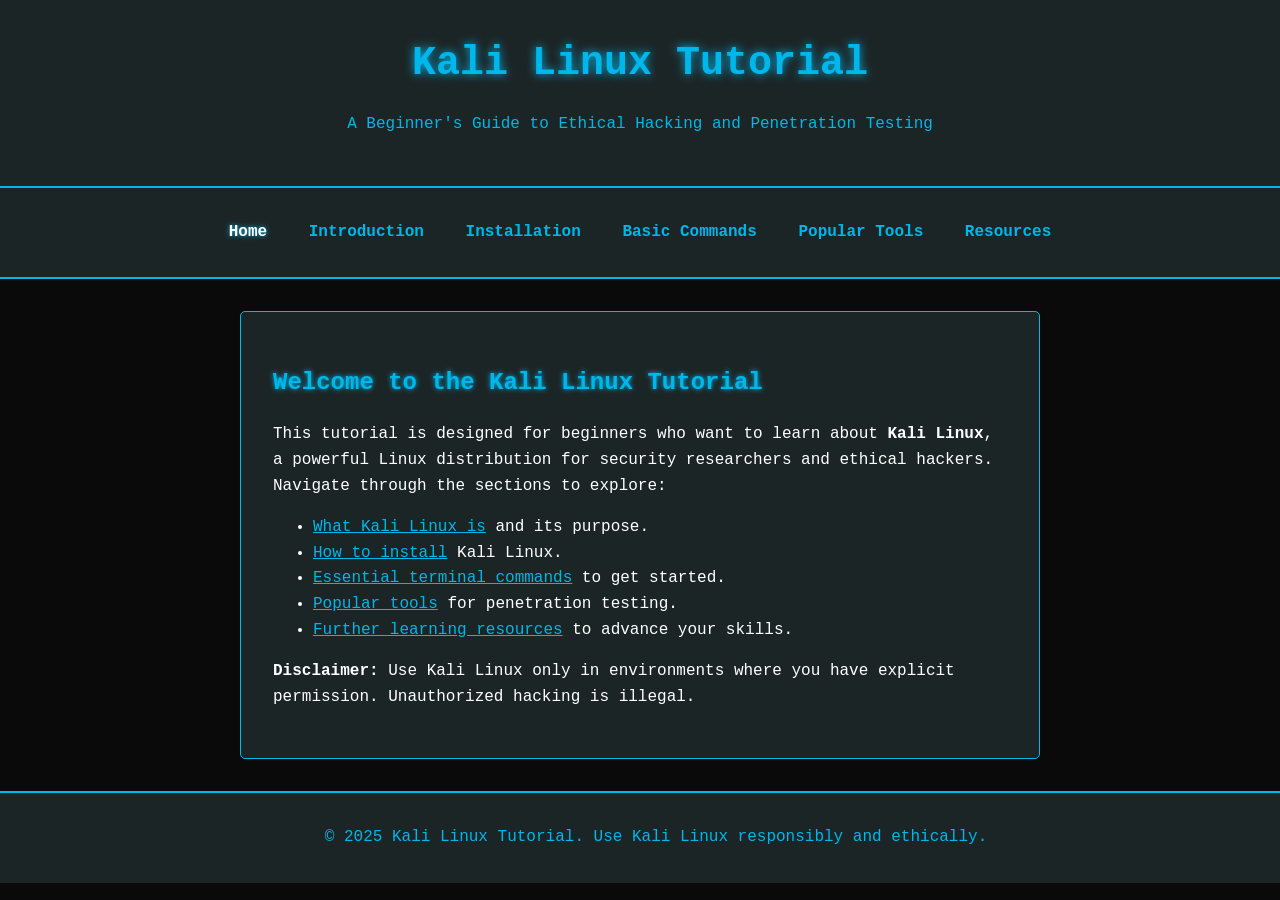
<file: index.html>
<!DOCTYPE html>
<html lang="en">
<head>
    <meta charset="UTF-8">
    <meta name="viewport" content="width=device-width, initial-scale=1.0">
    <title>Kali Linux Tutorial - Home</title>
    <link rel="stylesheet" href="/css/main.css">
</head>
<body>
    <header>
        <h1>Kali Linux Tutorial</h1>
        <p>A Beginner's Guide to Ethical Hacking and Penetration Testing</p>
    </header>
    <nav>
        <ul>
            <li><a href="index.html" class="active">Home</a></li>
            <li><a href="/main/introduction.html">Introduction</a></li>
            <li><a href="/main/install.html">Installation</a></li>
            <li><a href="/main/command.html">Basic Commands</a></li>
            <li><a href="/main/tools.html">Popular Tools</a></li>
            <li><a href="/main/resources.html">Resources</a></li>
        </ul>
    </nav>
    <div class="container">
        <section>
            <h2>Welcome to the Kali Linux Tutorial</h2>
            <p>This tutorial is designed for beginners who want to learn about <strong>Kali Linux</strong>, a powerful Linux distribution for security researchers and ethical hackers. Navigate through the sections to explore:</p>
            <ul>
                <li><a href="introduction.html">What Kali Linux is</a> and its purpose.</li>
                <li><a href="./main/install.html">How to install</a> Kali Linux.</li>
                <li><a href="./main/command.html">Essential terminal commands</a> to get started.</li>
                <li><a href="./main/tools.html">Popular tools</a> for penetration testing.</li>
                <li><a href="./main/resources.html">Further learning resources</a> to advance your skills.</li>
            </ul>
            <p><strong>Disclaimer:</strong> Use Kali Linux only in environments where you have explicit permission. Unauthorized hacking is illegal.</p>
        </section>
    </div>
    <footer>
        <p>© 2025 Kali Linux Tutorial. Use Kali Linux responsibly and ethically.</p>
    </footer>
</body>
</html>
</file>
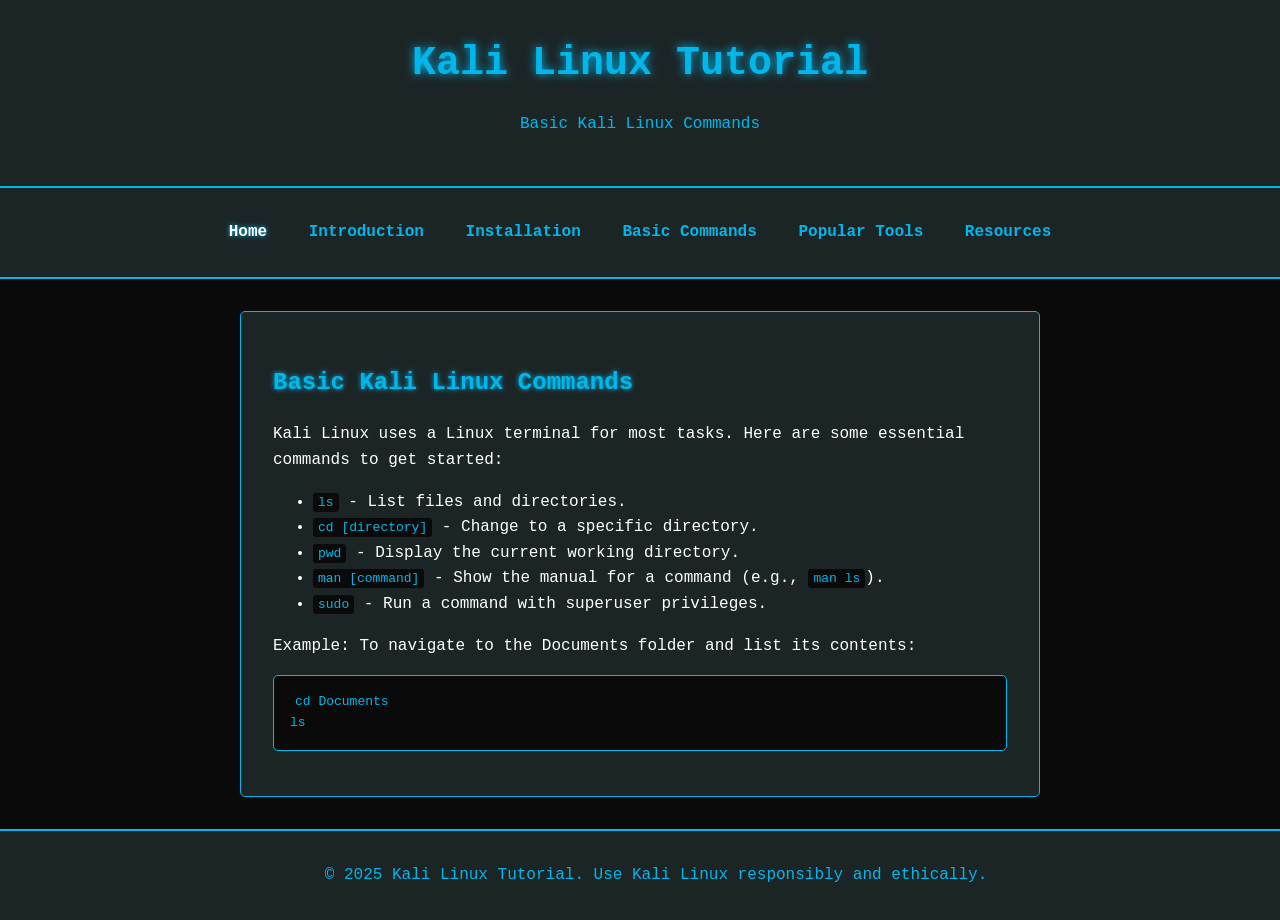
<file: main/command.html>
<!DOCTYPE html>
<html lang="en">
<head>
    <meta charset="UTF-8">
    <meta name="viewport" content="width=device-width, initial-scale=1.0">
    <title>Kali Linux Tutorial - Basic Commands</title>
    <link rel="stylesheet" href="/css/main.css">
</head>
<body>
    <header>
        <h1>Kali Linux Tutorial</h1>
        <p>Basic Kali Linux Commands</p>
    </header>
    <nav>
        <ul>
            <li><a href="/index.html" class="active">Home</a></li>
            <li><a href="/main/introduction.html">Introduction</a></li>
            <li><a href="/main/install.html">Installation</a></li>
            <li><a href="/main/command.html">Basic Commands</a></li>
            <li><a href="/main/tools.html">Popular Tools</a></li>
            <li><a href="/main/resources.html">Resources</a></li>
        </ul>
    </nav>
    <div class="container">
        <section>
            <h2>Basic Kali Linux Commands</h2>
            <p>Kali Linux uses a Linux terminal for most tasks. Here are some essential commands to get started:</p>
            <ul>
                <li><code>ls</code> - List files and directories.</li>
                <li><code>cd [directory]</code> - Change to a specific directory.</li>
                <li><code>pwd</code> - Display the current working directory.</li>
                <li><code>man [command]</code> - Show the manual for a command (e.g., <code>man ls</code>).</li>
                <li><code>sudo</code> - Run a command with superuser privileges.</li>
            </ul>
            <p>Example: To navigate to the Documents folder and list its contents:</p>
            <pre><code>cd Documents
ls
</code></pre>
        </section>
    </div>
    <footer>
        <p>© 2025 Kali Linux Tutorial. Use Kali Linux responsibly and ethically.</p>
    </footer>
</body>
</html>
</file>
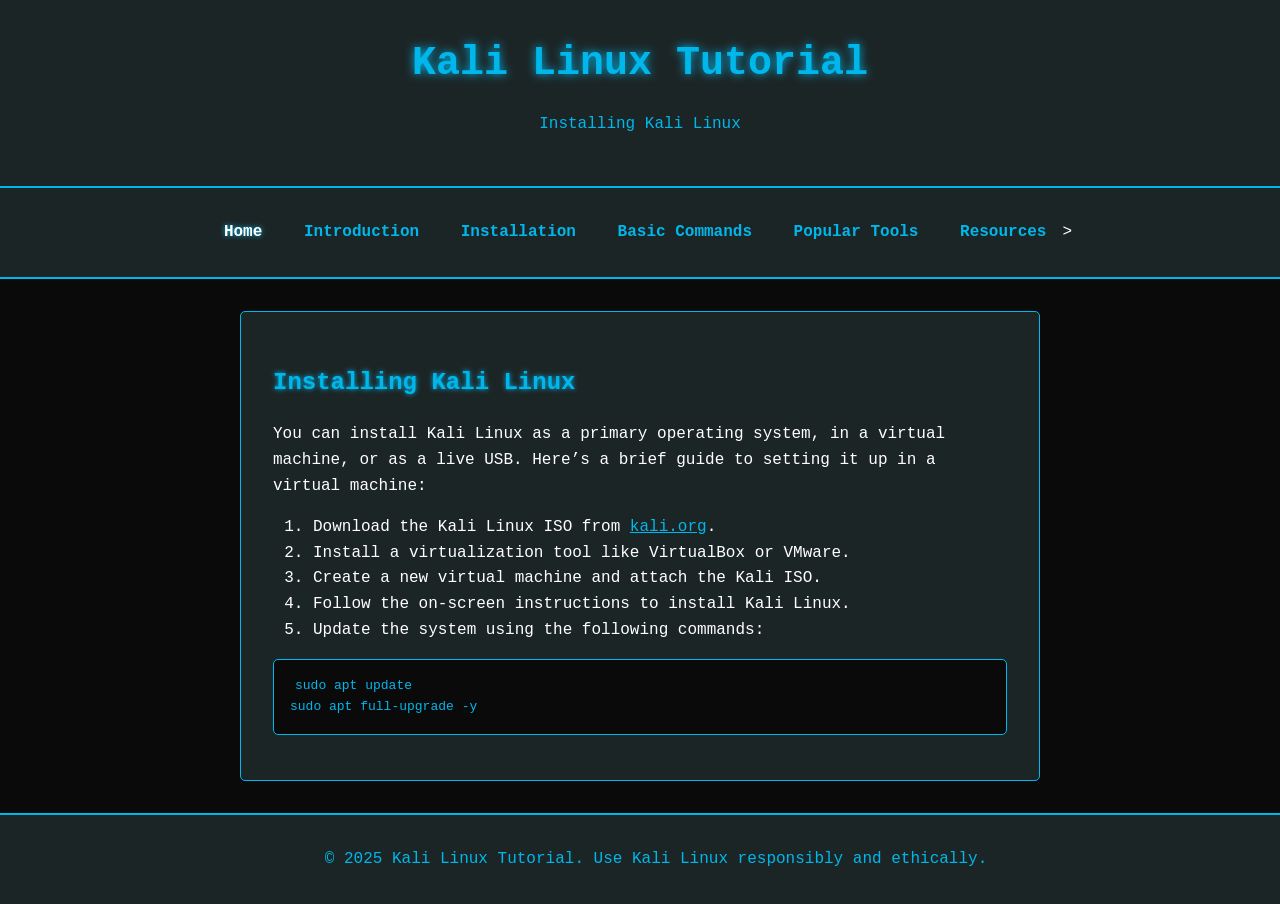
<file: main/install.html>
<!DOCTYPE html>
<html lang="en">
<head>
    <meta charset="UTF-8">
    <meta name="viewport" content="width=device-width, initial-scale=1.0">
    <title>Kali Linux Tutorial - Installation</title>
    <link rel="stylesheet" href="/css/main.css">
</head>
<body>
    <header>
        <h1>Kali Linux Tutorial</h1>
        <p>Installing Kali Linux</p>
    </header>
    <nav>
        <ul>
            <li><a href="index.html" class="active">Home</a></li>
            <li><a href="/main/introduction.html">Introduction</a></li>
            <li><a href="/main/install.html">Installation</a></li>
            <li><a href="/main/command.html">Basic Commands</a></li>
            <li><a href="/main/tools.html">Popular Tools</a></li>
            <li><a href="/main/resources.html">Resources</a></li>>
        </ul>
    </nav>
    <div class="container">
        <section>
            <h2>Installing Kali Linux</h2>
            <p>You can install Kali Linux as a primary operating system, in a virtual machine, or as a live USB. Here’s a brief guide to setting it up in a virtual machine:</p>
            <ol>
                <li>Download the Kali Linux ISO from <a href="https://www.kali.org" target="_blank">kali.org</a>.</li>
                <li>Install a virtualization tool like VirtualBox or VMware.</li>
                <li>Create a new virtual machine and attach the Kali ISO.</li>
                <li>Follow the on-screen instructions to install Kali Linux.</li>
                <li>Update the system using the following commands:</li>
            </ol>
            <pre><code>sudo apt update
sudo apt full-upgrade -y
</code></pre>
        </section>
    </div>
    <footer>
        <p>© 2025 Kali Linux Tutorial. Use Kali Linux responsibly and ethically.</p>
    </footer>
</body>
</html>
</file>
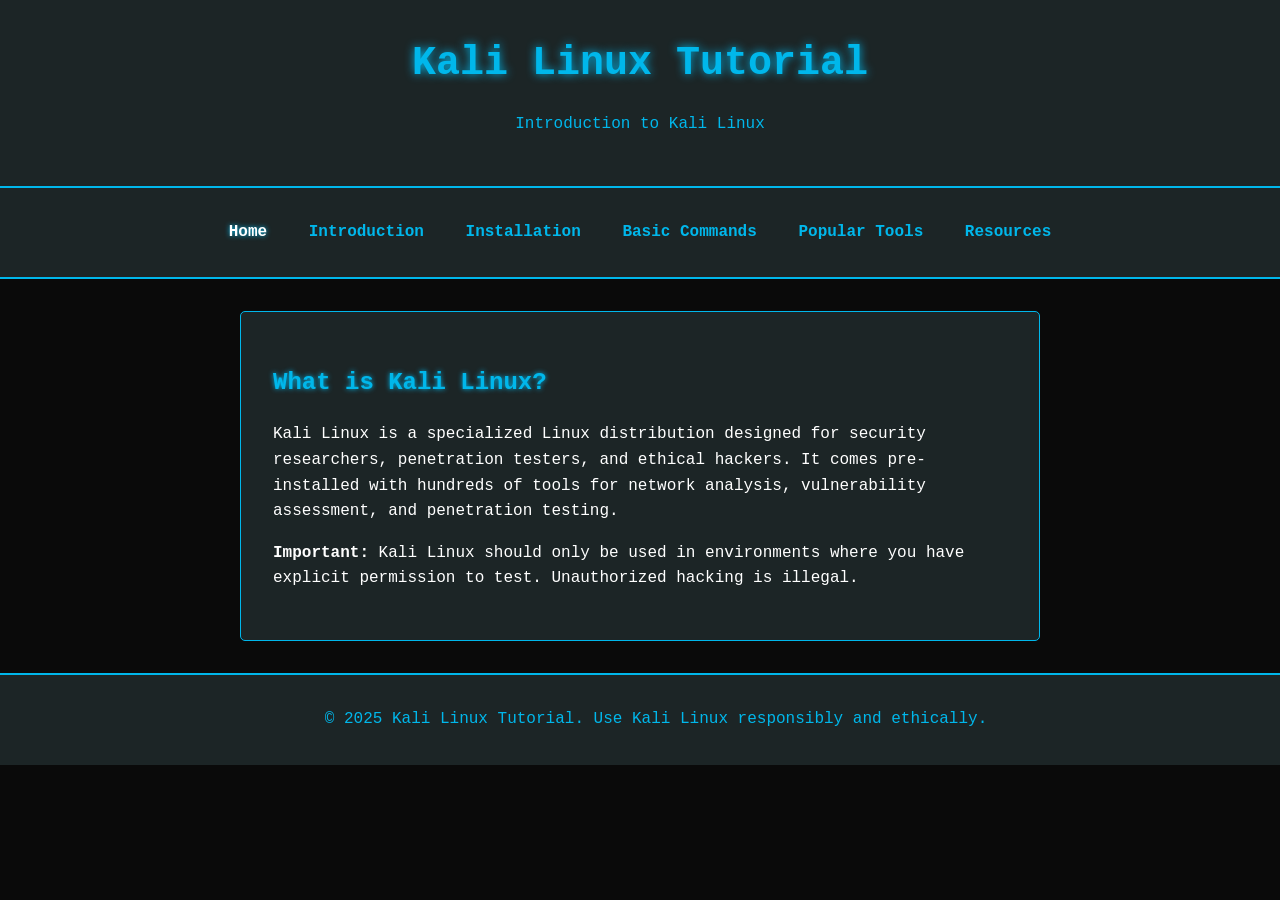
<file: main/introduction.html>
<!DOCTYPE html>
<html lang="en">
<head>
    <meta charset="UTF-8">
    <meta name="viewport" content="width=device-width, initial-scale=1.0">
    <title>Kali Linux Tutorial - Introduction</title>
    <link rel="stylesheet" href="/css/main.css">
</head>
<body>
    <header>
        <h1>Kali Linux Tutorial</h1>
        <p>Introduction to Kali Linux</p>
    </header>
    <nav>
        <ul>
            <li><a href="index.html" class="active">Home</a></li>
            <li><a href="/main/introduction.html">Introduction</a></li>
            <li><a href="/main/install.html">Installation</a></li>
            <li><a href="/main/command.html">Basic Commands</a></li>
            <li><a href="/main/tools.html">Popular Tools</a></li>
            <li><a href="/main/resources.html">Resources</a></li>
        </ul>
    </nav>
    <div class="container">
        <section>
            <h2>What is Kali Linux?</h2>
            <p>Kali Linux is a specialized Linux distribution designed for security researchers, penetration testers, and ethical hackers. It comes pre-installed with hundreds of tools for network analysis, vulnerability assessment, and penetration testing.</p>
            <p><strong>Important:</strong> Kali Linux should only be used in environments where you have explicit permission to test. Unauthorized hacking is illegal.</p>
        </section>
    </div>
    <footer>
        <p>© 2025 Kali Linux Tutorial. Use Kali Linux responsibly and ethically.</p>
    </footer>
</body>
</html>
</file>
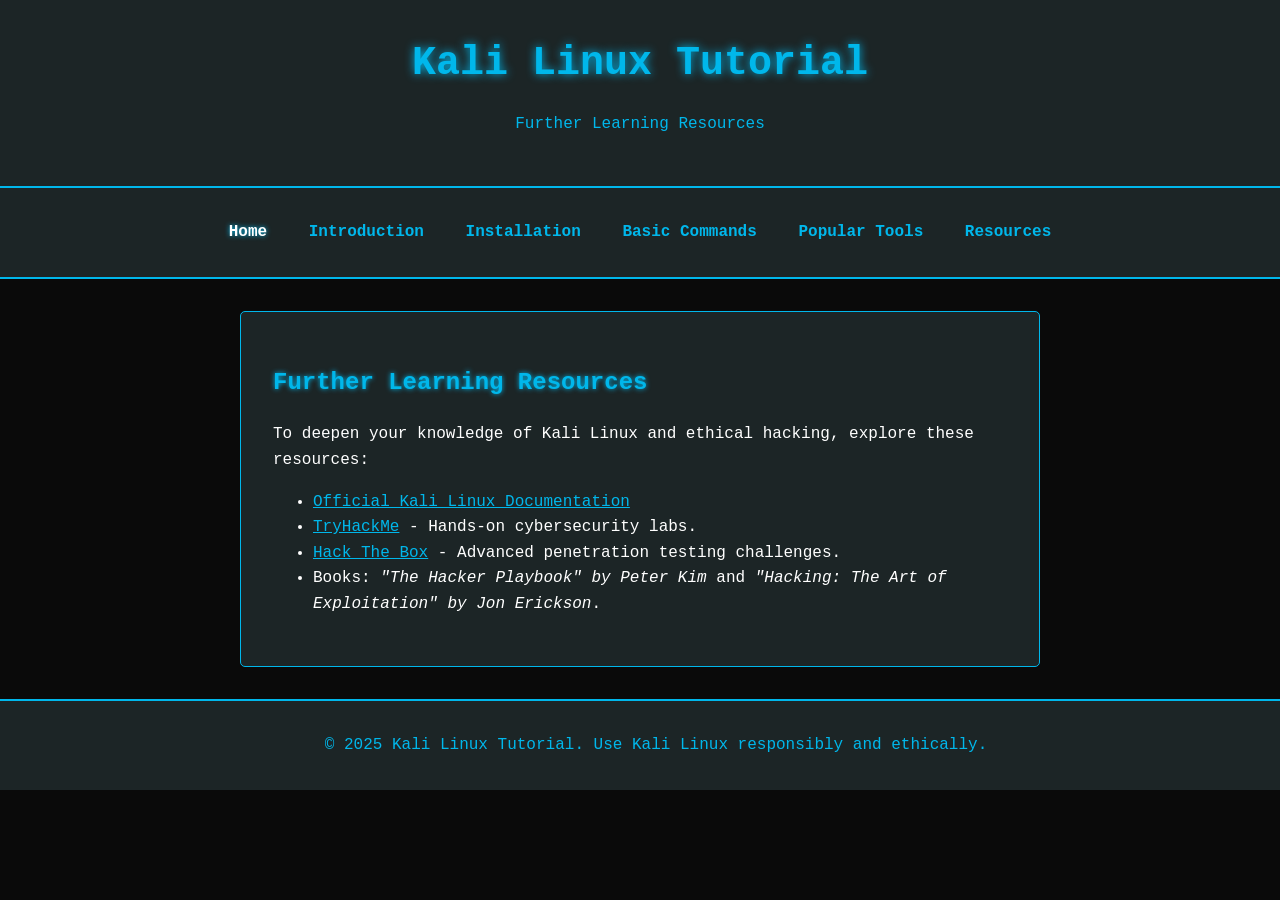
<file: main/resources.html>
<!DOCTYPE html>
<html lang="en">
<head>
    <meta charset="UTF-8">
    <meta name="viewport" content="width=device-width, initial-scale=1.0">
    <title>Kali Linux Tutorial - Resources</title>
    <link rel="stylesheet" href="/css/main.css">
</head>
<body>
    <header>
        <h1>Kali Linux Tutorial</h1>
        <p>Further Learning Resources</p>
    </header>
    <nav>
        <ul>
            <li><a href="index.html" class="active">Home</a></li>
            <li><a href="/main/introduction.html">Introduction</a></li>
            <li><a href="/main/install.html">Installation</a></li>
            <li><a href="/main/command.html">Basic Commands</a></li>
            <li><a href="/main/tools.html">Popular Tools</a></li>
            <li><a href="/main/resources.html">Resources</a></li>
        </ul>
    </nav>
    <div class="container">
        <section>
            <h2>Further Learning Resources</h2>
            <p>To deepen your knowledge of Kali Linux and ethical hacking, explore these resources:</p>
            <ul>
                <li><a href="https://www.kali.org/docs/" target="_blank">Official Kali Linux Documentation</a></li>
                <li><a href="https://tryhackme.com" target="_blank">TryHackMe</a> - Hands-on cybersecurity labs.</li>
                <li><a href="https://hackthebox.com" target="_blank">Hack The Box</a> - Advanced penetration testing challenges.</li>
                <li>Books: <em>"The Hacker Playbook" by Peter Kim</em> and <em>"Hacking: The Art of Exploitation" by Jon Erickson</em>.</li>
            </ul>
        </section>
    </div>
    <footer>
        <p>© 2025 Kali Linux Tutorial. Use Kali Linux responsibly and ethically.</p>
    </footer>
</body>
</html>
</file>
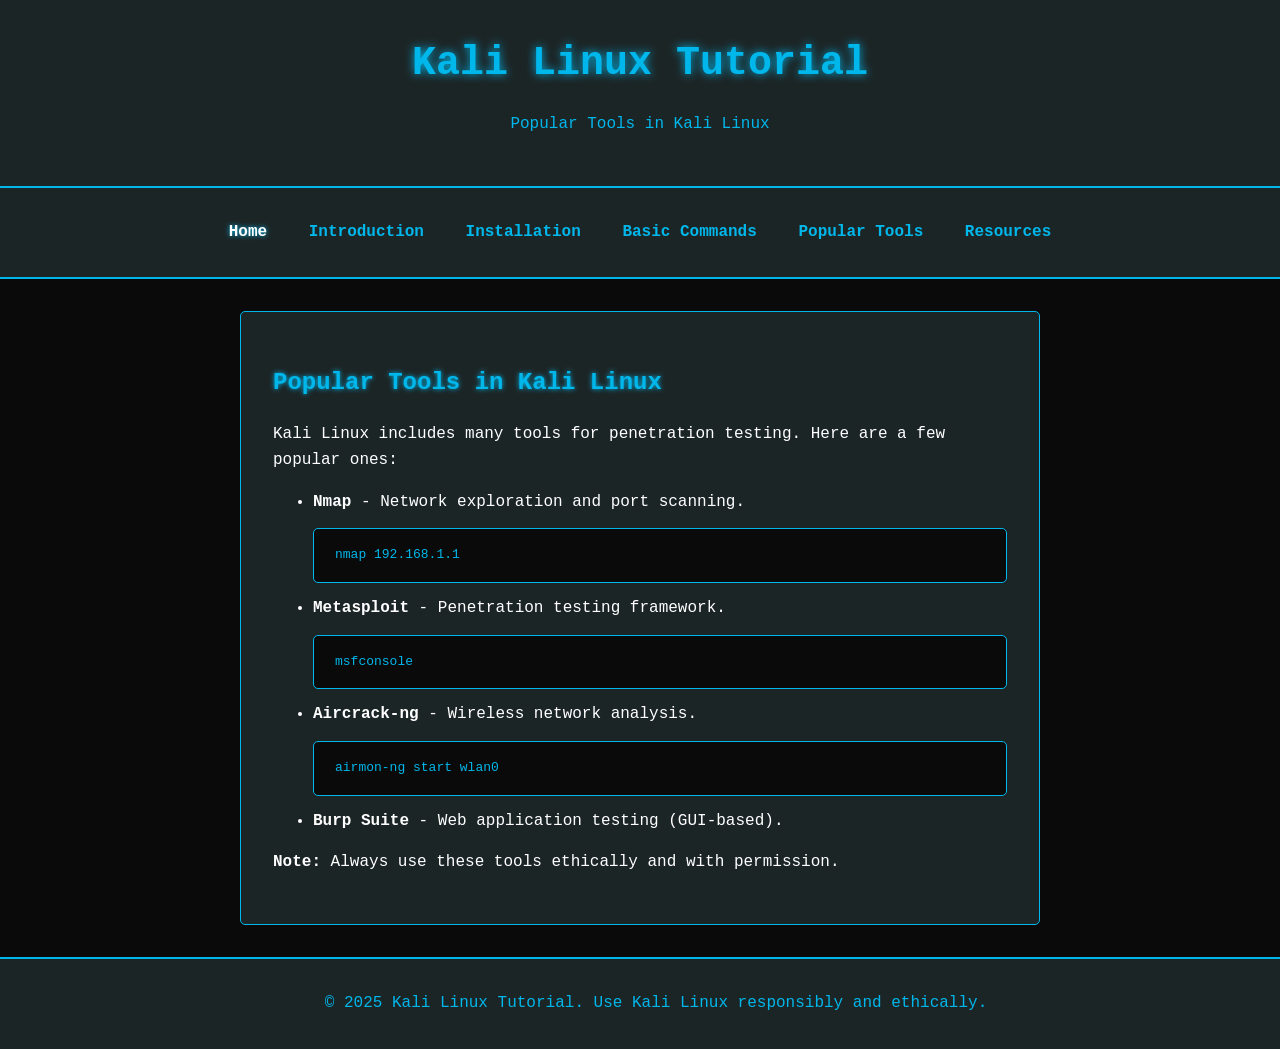
<file: main/tools.html>
<!DOCTYPE html>
<html lang="en">
<head>
    <meta charset="UTF-8">
    <meta name="viewport" content="width=device-width, initial-scale=1.0">
    <title>Kali Linux Tutorial - Popular Tools</title>
    <link rel="stylesheet" href="/css/main.css">
</head>
<body>
    <header>
        <h1>Kali Linux Tutorial</h1>
        <p>Popular Tools in Kali Linux</p>
    </header>
    <nav>
        <ul>
            <li><a href="index.html" class="active">Home</a></li>
            <li><a href="/main/introduction.html">Introduction</a></li>
            <li><a href="/main/install.html">Installation</a></li>
            <li><a href="/main/command.html">Basic Commands</a></li>
            <li><a href="/main/tools.html">Popular Tools</a></li>
            <li><a href="/main/resources.html">Resources</a></li>
        </ul>
    </nav>
    <div class="container">
        <section>
            <h2>Popular Tools in Kali Linux</h2>
            <p>Kali Linux includes many tools for penetration testing. Here are a few popular ones:</p>
            <ul>
                <li><strong>Nmap</strong> - Network exploration and port scanning.
                    <pre><code>nmap 192.168.1.1</code></pre>
                </li>
                <li><strong>Metasploit</strong> - Penetration testing framework.
                    <pre><code>msfconsole</code></pre>
                </li>
                <li><strong>Aircrack-ng</strong> - Wireless network analysis.
                    <pre><code>airmon-ng start wlan0</code></pre>
                </li>
                <li><strong>Burp Suite</strong> - Web application testing (GUI-based).</li>
            </ul>
            <p><strong>Note:</strong> Always use these tools ethically and with permission.</p>
        </section>
    </div>
    <footer>
        <p>© 2025 Kali Linux Tutorial. Use Kali Linux responsibly and ethically.</p>
    </footer>
</body>
</html>
</file>
<file: css/main.css>
body {
    font-family: 'Courier New', Courier, monospace;
    line-height: 1.6;
    margin: 0;
    padding: 0;
    background-color: #0a0a0a;
    color: #ffffff;
}
header {
    background-color: #1c2526;
    color: #00b7eb;
    text-align: center;
    padding: 2rem;
    border-bottom: 2px solid #00b7eb;
}
header h1 {
    margin: 0;
    font-size: 2.5rem;
    text-shadow: 0 0 10px #00b7eb;
}
nav {
    background-color: #1c2526;
    padding: 1rem;
    border-bottom: 2px solid #00b7eb;
}
nav ul {
    list-style: none;
    padding: 0;
    text-align: center;
}
nav ul li {
    display: inline;
    margin: 0 1rem;
}
nav ul li a {
    color: #00b7eb;
    text-decoration: none;
    font-weight: bold;
}
nav ul li a:hover, nav ul li a.active {
    color: #ffffff;
    text-shadow: 0 0 5px #00b7eb;
}
.container {
    max-width: 800px;
    margin: 2rem auto;
    padding: 0 1rem;
}
section {
    background-color: #1c2526;
    padding: 2rem;
    margin-bottom: 1rem;
    border-radius: 5px;
    border: 1px solid #00b7eb;
}
h2 {
    color: #00b7eb;
    text-shadow: 0 0 5px #00b7eb;
}
a {
    color: #00b7eb;
}
a:hover {
    color: #ffffff;
}
code {
    background-color: #0a0a0a;
    padding: 2px 5px;
    border-radius: 3px;
    color: #00b7eb;
}
pre {
    background-color: #0a0a0a;
    color: #00b7eb;
    padding: 1rem;
    border-radius: 5px;
    border: 1px solid #00b7eb;
    overflow-x: auto;
}
footer {
    text-align: center;
    padding: 1rem;
    background-color: #1c2526;
    color: #00b7eb;
    border-top: 2px solid #00b7eb;
    width: 100%;
}
@media (max-width: 600px) {
    header h1 {
        font-size: 1.8rem;
    }
    nav ul li {
        display: block;
        margin: 0.5rem 0;
    }
}
</file>
